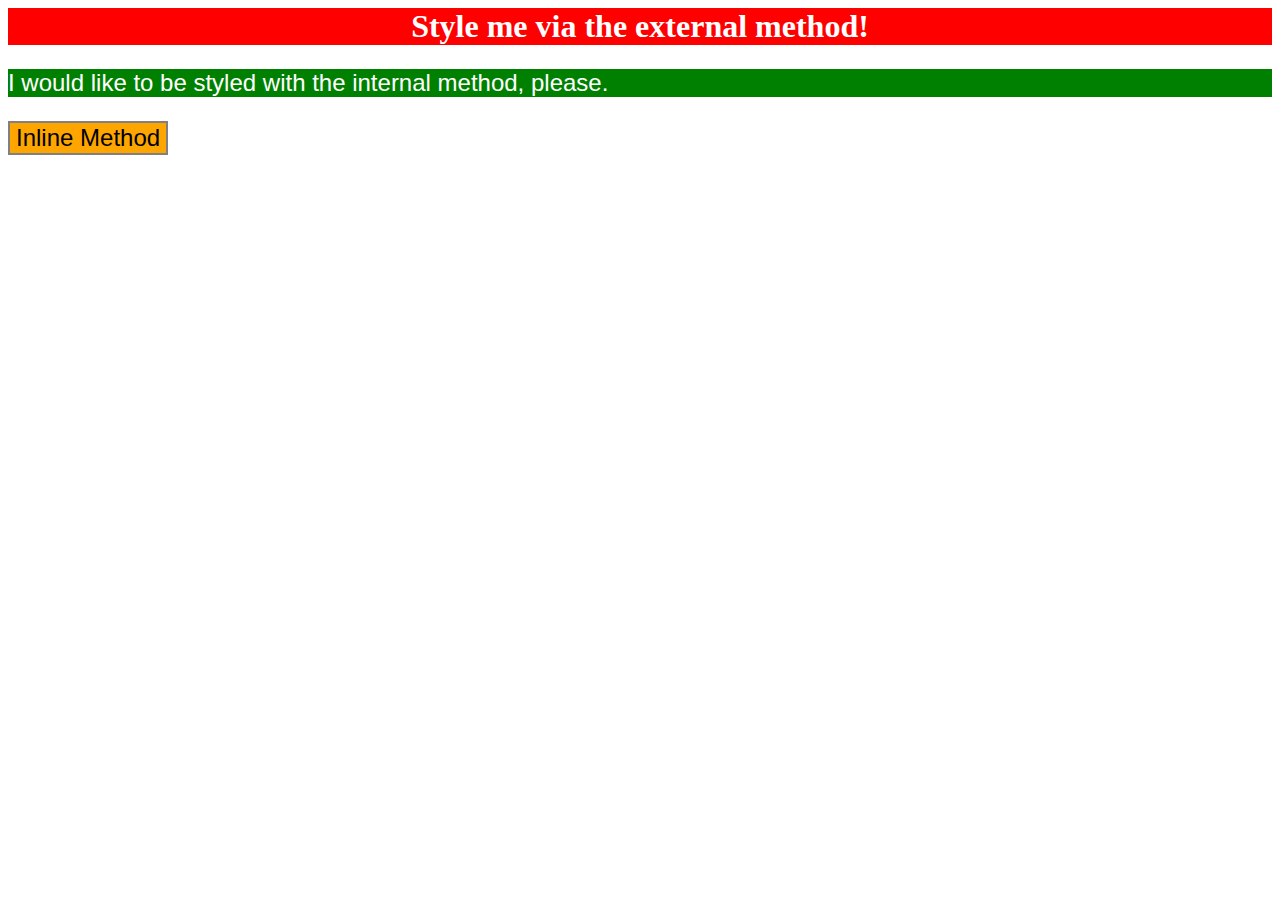
<file: foundations/01-css-methods/index.html>
<!DOCTYPE html>
<html lang="en">
  <head>
    <meta charset="UTF-8">
    <meta http-equiv="X-UA-Compatible" content="IE=edge">
    <meta name="viewport" content="width=device-width, initial-scale=1.0">
    <title>Methods for Adding CSS</title>
    <link rel="stylesheet" href="./styles.css">

    <style>
      p {
        font-family:Arial, Helvetica, sans-serif; 
        font-size: 24px; 
        color: white; 
        background-color: green;
      }
    </style>
  </head>

  <body>
    <div>Style me via the external method!</div>
    <p>I would like to be styled with the internal method, please.</p>
    <button style="border: 2px gray solid; background-color:orange; font-size: 24px;">Inline Method</button>
  </body>
</html>
</file>
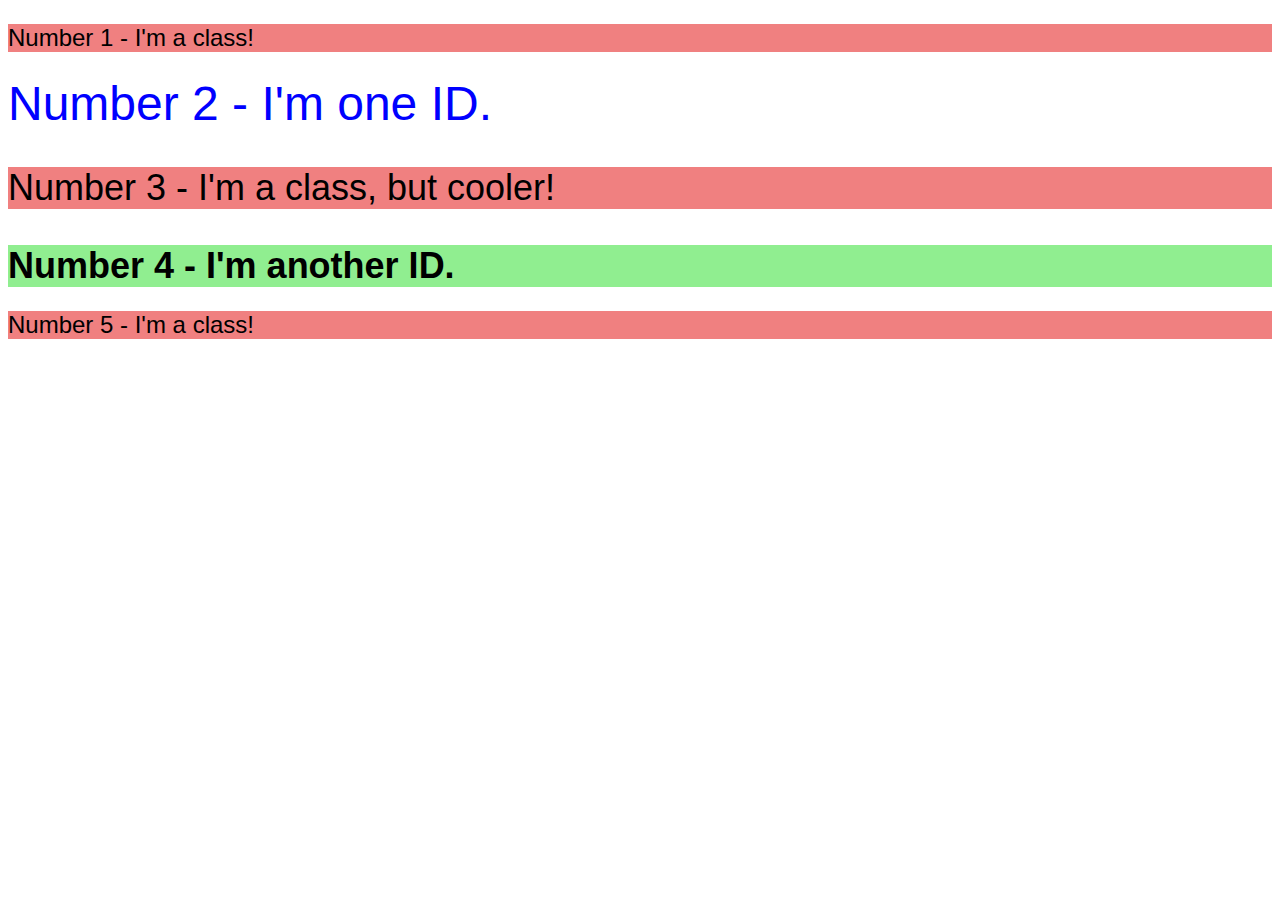
<file: foundations/02-class-id-selectors/index.html>
<!DOCTYPE html>
<html lang="en">
  <head>
    <meta charset="UTF-8">
    <meta http-equiv="X-UA-Compatible" content="IE=edge">
    <meta name="viewport" content="width=device-width, initial-scale=1.0">
    <title>Class and ID Selectors</title>
    <link rel="stylesheet" href="style.css">
  </head>
  <body>
    <p class="red">Number 1 - I'm a class!</p>
    <div id="blue-item">Number 2 - I'm one ID.</div>
    <p class="red" id="big-red">Number 3 - I'm a class, but cooler!</p>
    <div id="green-bg">Number 4 - I'm another ID.</div>
    <p class="red">Number 5 - I'm a class!</p>
  </body>
</html>
</file>
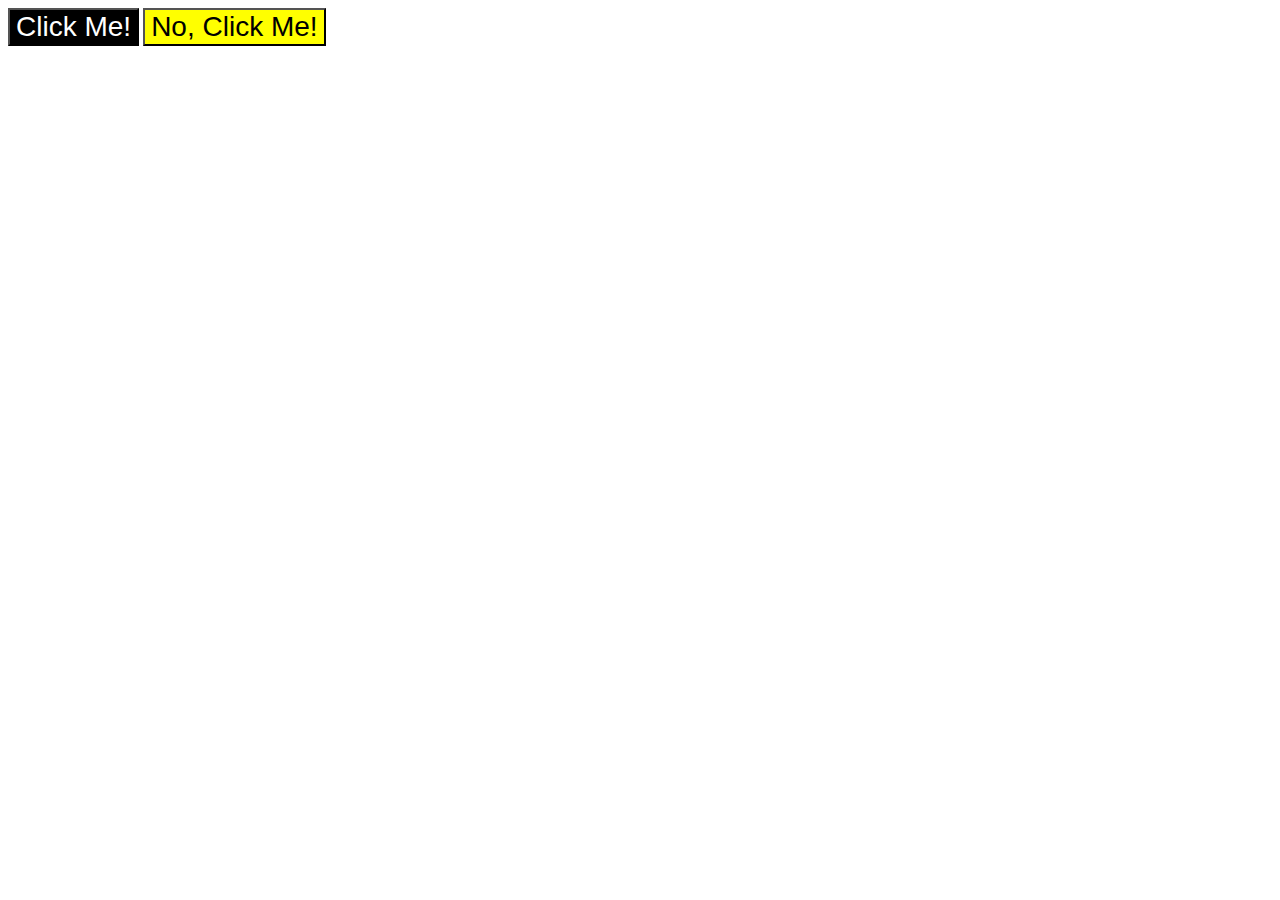
<file: foundations/03-grouping-selectors/index.html>
<!DOCTYPE html>
<html lang="en">
  <head>
    <meta charset="UTF-8">
    <meta http-equiv="X-UA-Compatible" content="IE=edge">
    <meta name="viewport" content="width=device-width, initial-scale=1.0">
    <title>Grouping Selectors</title>
    <link rel="stylesheet" href="style.css">
  </head>
  <body>
    <button class="black-button">Click Me!</button>
    <button class="yellow-button">No, Click Me!</button>
  </body>
</html>
</file>
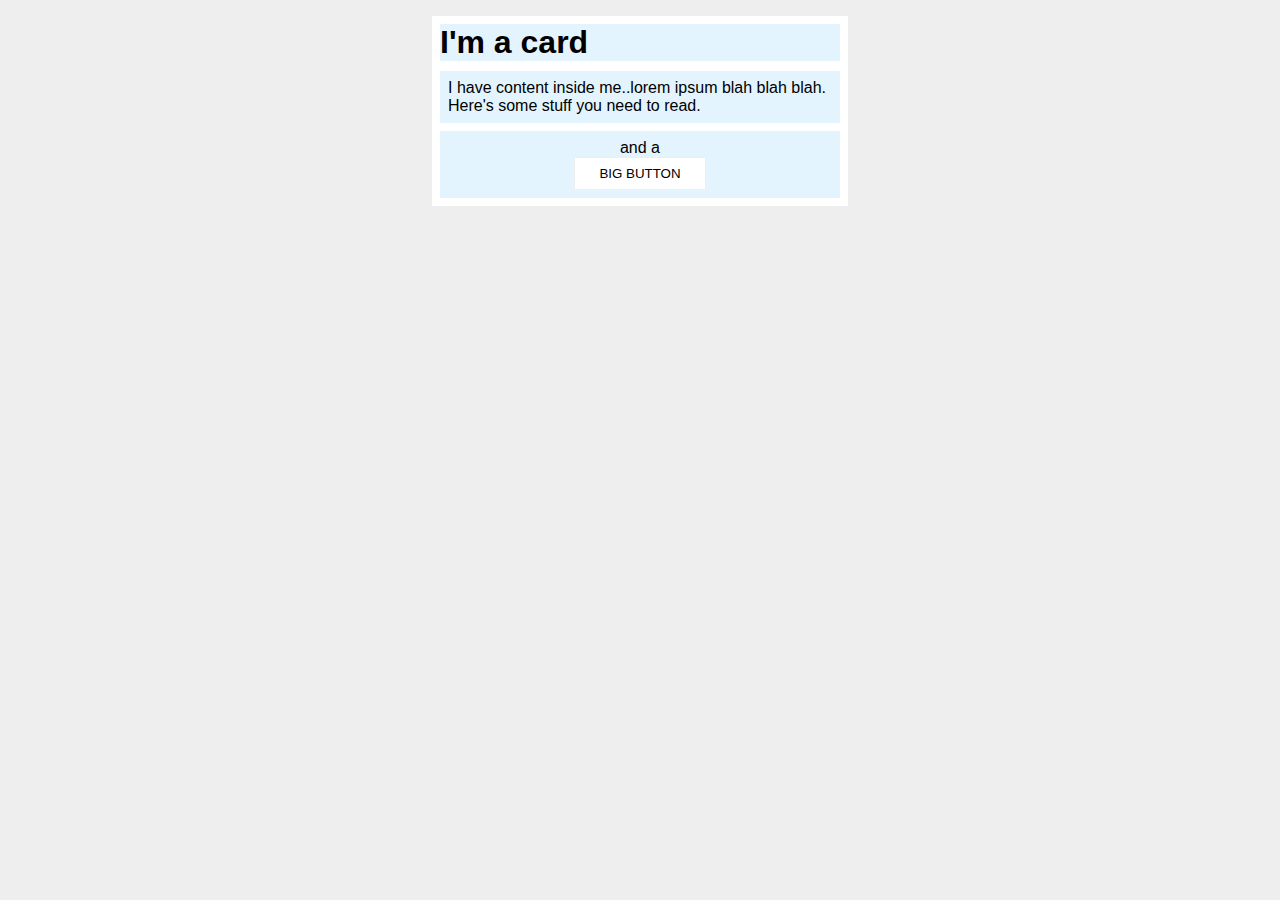
<file: margin-and-padding/02-margin-and-padding-2/index.html>
<!DOCTYPE html>
<html lang="en">
  <head>
    <meta charset="UTF-8">
    <meta http-equiv="X-UA-Compatible" content="IE=edge">
    <meta name="viewport" content="width=device-width, initial-scale=1.0">
    <title>Margin and Padding exercise 2</title>
    <link rel="stylesheet" href="style.css">
  </head>
  <body>
    <div class="card">
      <h1 class="title">I'm a card</h1>
      <div class="content">I have content inside me..lorem ipsum blah blah blah. Here's some stuff you need to read.</div>
      <div class="button-container">and a <div><button>BIG BUTTON</button></div></div>
    </div>
  </body>
</html>
</file>
<file: foundations/01-css-methods/styles.css>
div {
    background-color: red;
    color: white;
    font-size: 32px;
    text-align: center;
    font-weight: bold;
}
</file>
<file: foundations/02-class-id-selectors/style.css>
.red {
    background-color: lightcoral;
    font-size: 24px;
    font-family: Verdana, Geneva, Tahoma, sans-serif;
}

#blue-item {
    font-size: 48px;
    color: blue;
    font-family:Verdana, Geneva, Tahoma, sans-serif;
}

#big-red {
    font-size: 36px;
}

#green-bg {
    font-size: 36px;
    background-color: lightgreen;
    font-weight: bold;
    font-family: Verdana, Geneva, Tahoma, sans-serif;
}
</file>
<file: foundations/03-grouping-selectors/style.css>
.black-button,
.yellow-button {
    font-size: 28px;
    font-family: Helvetica, 'Times New Roman', sans-serif;
}

.black-button {
    color: white;
    background-color: black;
}

.yellow-button {
    background-color: yellow;
}
</file>
<file: margin-and-padding/02-margin-and-padding-2/style.css>
body {
  background: #eee;
  font-family: sans-serif;
}

.card {
  width: 400px;
  background: #fff;
  margin: 16px auto;
  padding: 8px;
}

.title {
  background: #e3f4ff;
  margin-top:0px;
  margin-bottom:10px;
}

.content {
  background: #e3f4ff;
  padding: 8px;
  margin-top: 0px;
  margin-bottom: 8px;
}

.button-container {
  background: #e3f4ff;
  padding: 8px;
  text-align: center;
}

button {
  background: white;
  border: 1px solid #eee;
  margin: 0 auto;
  padding: 8px 24px;
}
</file>
